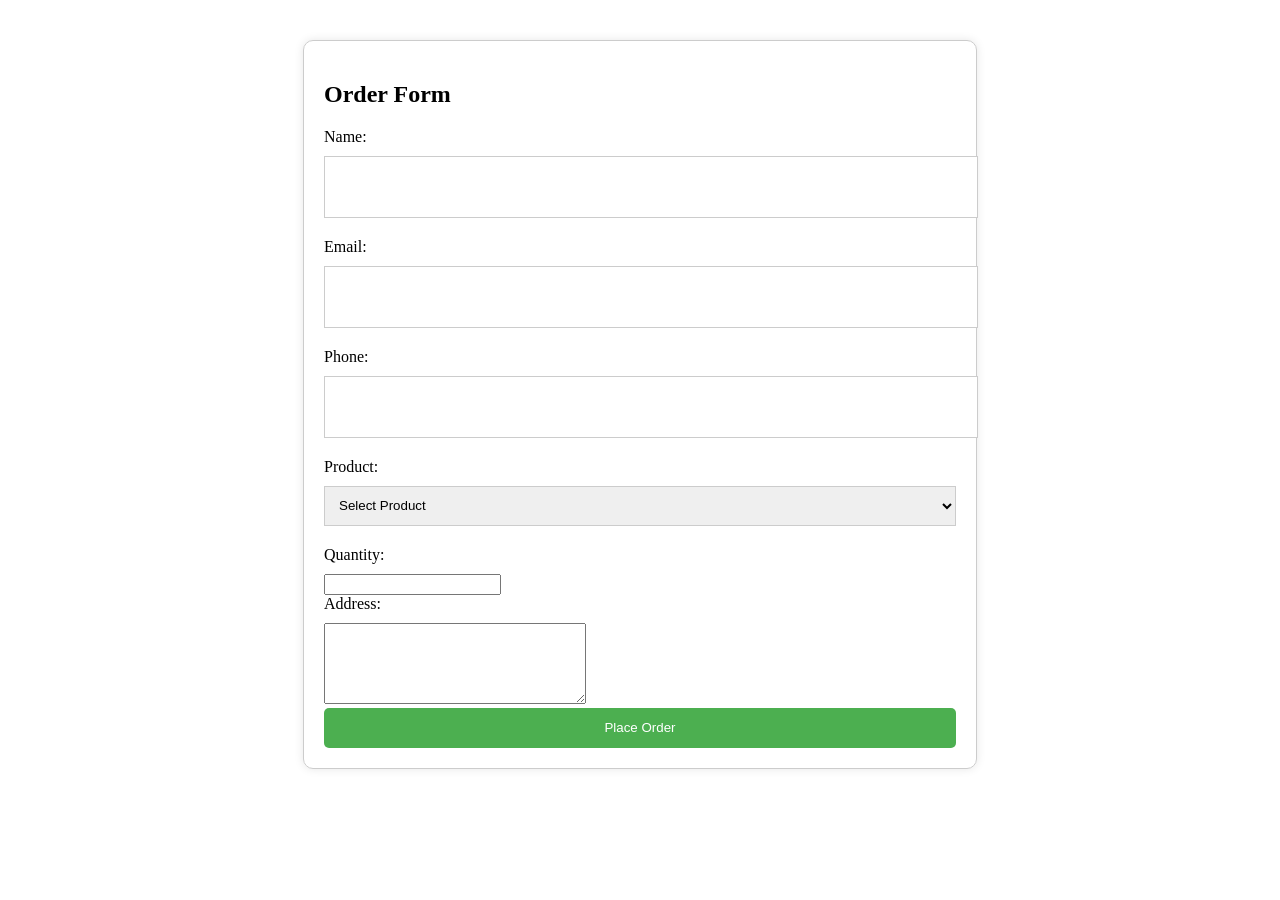
<file: website/show.html>
<!DOCTYPE html>
<html>
<head>
    <title>Order Form</title>
    <style>
        form {
            width: 50%;
            margin: 40px auto;
            padding: 20px;
            border: 1px solid #ccc;
            border-radius: 10px;
            box-shadow: 0 0 10px rgba(0, 0, 0, 0.1);
        }
        label {
            display: block;
            margin-bottom: 10px;
        }
        input[type="text"], input[type="email"], input[type="tel"], select {
            width: 100%;
            height: 40px;
            margin-bottom: 20px;
            padding: 10px;
            border: 1px solid #ccc;
        }
        input[type="submit"] {
            width: 100%;
            height: 40px;
            background-color: #4CAF50;
            color: #fff;
            padding: 10px;
            border: none;
            border-radius: 5px;
            cursor: pointer;
        }
        input[type="submit"]:hover {
            background-color: #3e8e41;
        }
    </style>
</head>
<body>
    <form action="show.php" method="post">
        <h2>Order Form</h2>
        <label for="name">Name:</label>
        <input type="text" id="name" name="name" required>

        <label for="email">Email:</label>
        <input type="email" id="email" name="email" required>

        <label for="phone">Phone:</label>
        <input type="tel" id="phone" name="phone" required>

        <label for="product">Product:</label>
        <select id="product" name="product">
            <option value="">Select Product</option>
            <option value="Product A">Product A</option>
            <option value="Product B">Product B</option>
            <option value="Product C">Product C</option>
        </select>

        <label for="quantity">Quantity:</label>
        <input type="number" id="quantity" name="quantity" required>
       <label for="address">Address:</label>
        <textarea id="address" name="address" rows="5" cols="30" required></textarea>

        <input type="submit" value="Place Order">
    </form>
</body>
</html>
</file>
